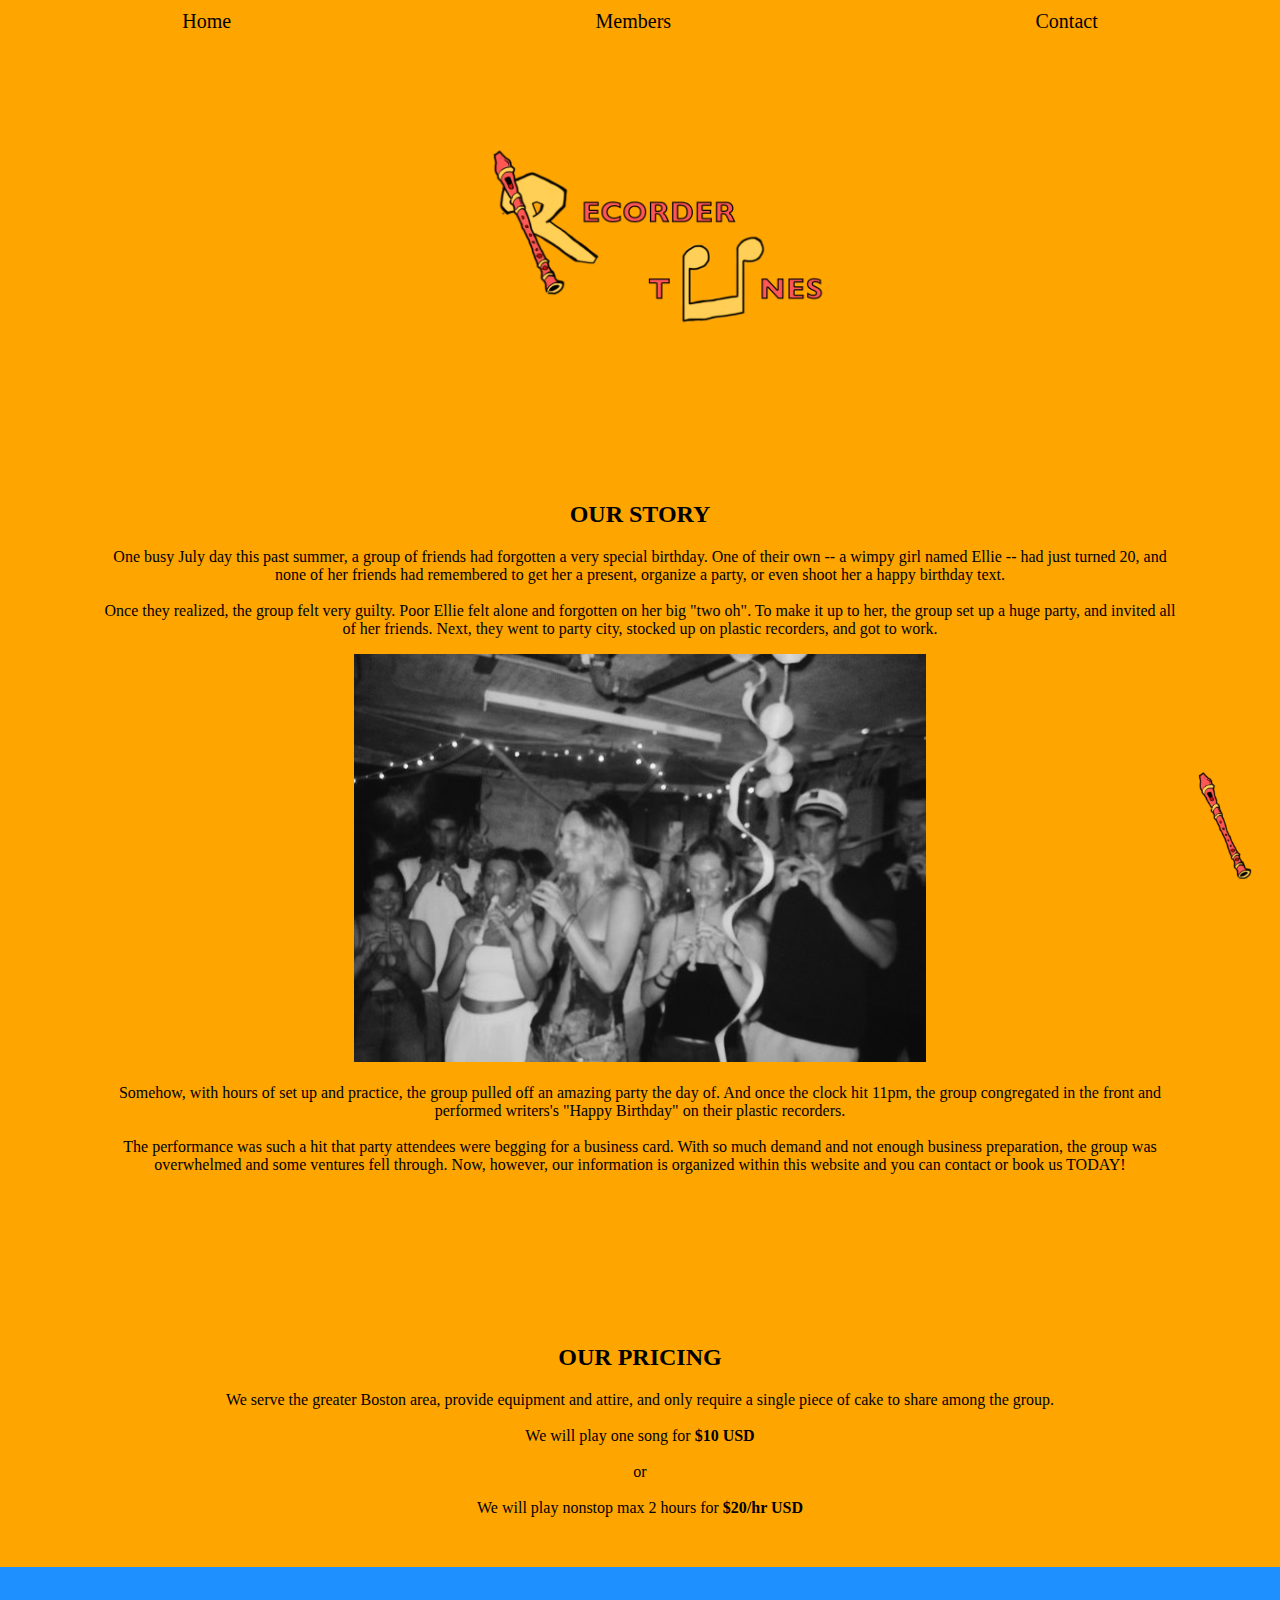
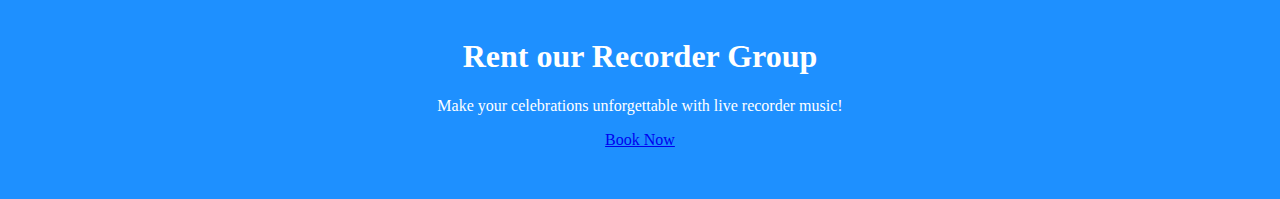
<file: index.html>
<!doctype html>
<html>
<head>
	<meta charset="UTF-8">
	<title>Recorder Group Rentals</title>
	<link rel="stylesheet" href="styles.css">
	<style>
		.intro-content {
			padding: 50px;
		}
		.pricing {
			padding: 50px;
		}
		.book {
			padding: 50px;
		}
	</style>
</head>

<body>
	<nav>
		<div class="navbar">
			<a href="https://lizziepimentel.github.io/cs20homework2/index.html">Home</a>
			<a href="https://lizziepimentel.github.io/cs20homework2/members.html">Members</a>
			<a href="https://lizziepimentel.github.io/cs20homework2/contact.html">Contact</a>
		</div>
	</nav>
	
	<section class="logo">
		<img src="recordlogo.png" width = 500>
	</section>
	
	<section class="icon">
		<a href="https://lizziepimentel.github.io/cs20homework2/index.html">
			<img src="icon.png" width= 90>
		</a>
	</section>
	
	<section class="intro-section">
		<div class="intro-content">
			<h2>OUR STORY</h2>
			One busy July day this past summer, a group of friends had forgotten a very special birthday. One of their own -- a wimpy girl named Ellie -- had just turned 20, and none of her friends had remembered to get her a present, organize a party, or even shoot her a happy birthday text.
			<br/>
			<br/>
			Once they realized, the group felt very guilty. Poor Ellie felt alone and forgotten on her big "two oh". To make it up to her, the group set up a huge party, and invited all of her friends. Next, they went to party city, stocked up on plastic recorders, and got to work.
			<p></p>
			<img src="recorder.jpeg"/>
			<br/>
			<br/>
			Somehow, with hours of set up and practice, the group pulled off an amazing party the day of. And once the clock hit 11pm, the group congregated in the front and performed writers's "Happy Birthday" on their plastic recorders. 
			<br/>
			<br/>
			The performance was such a hit that party attendees were begging for a business card. With so much demand and not enough business preparation, the group was overwhelmed and some ventures fell through. Now, however, our information is organized within this website and you can contact or book us TODAY!
		</div>
	</section>
	
	<section class="pricing">
		<h2>
			OUR PRICING
		</h2>
		We serve the greater Boston area, provide equipment and attire, and only require a single piece of cake to share among the group. 
		<br/>
		<br/>
		We will play one song for 
		<strong>
			$10 USD
		</strong>
		<br/>
		<br/>
		or
		<br/>
		<br/>
		We will play nonstop max 2 hours for 
		<strong>
			$20/hr USD
		</strong>
	</section>
	
	<section class="book">
        <h1>Rent our Recorder Group</h1>
        <p>Make your celebrations unforgettable with live recorder music!</p>
        <a href="https://lizziepimentel.github.io/cs20homework2/contact.html">Book Now</a>
    </section>
</body>
	
</html>
</file>
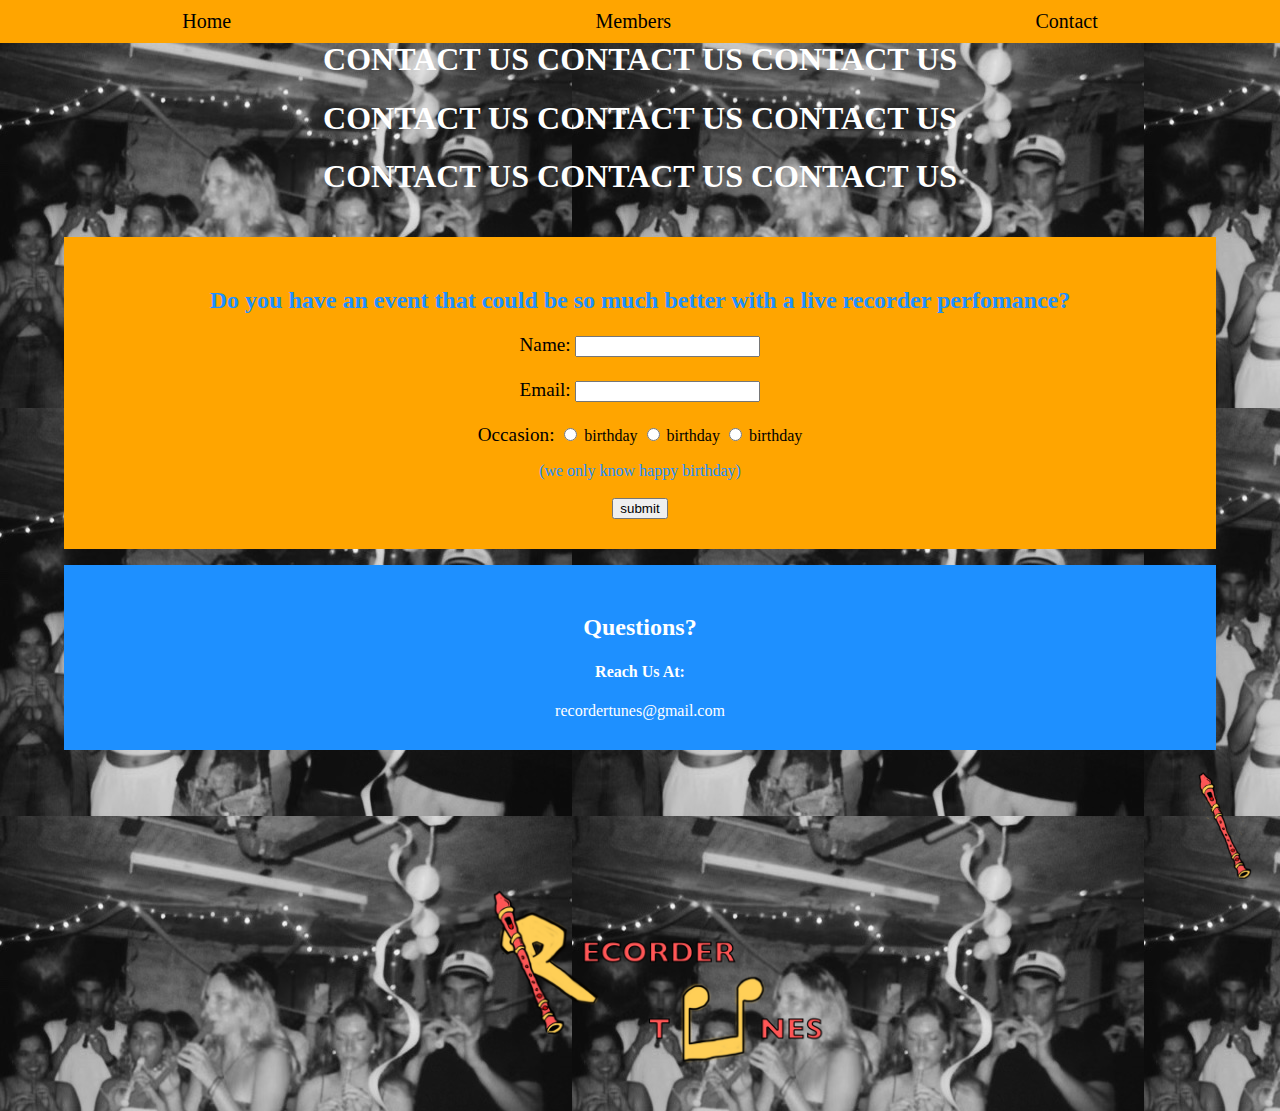
<file: contact.html>
<!doctype html>
<html>
<head>
<meta charset="UTF-8">
<title>Untitled Document</title>
<link rel="stylesheet" href="styles.css">
</head>

<body background=recorder.jpeg>
	<nav>
		<div class="navbar">
			<a href="https://lizziepimentel.github.io/cs20homework2/index.html">Home</a>
			<a href="https://lizziepimentel.github.io/cs20homework2/members.html">Members</a>
			<a href="https://lizziepimentel.github.io/cs20homework2/contact.html">Contact</a>
		</div>
	</nav>
	
	<section class="icon">
		<a href="https://lizziepimentel.github.io/cs20homework2/index.html">
			<img src="icon.png" width= 90>
		</a>
	</section>
	
	<section class="contactus">
		<h1 style="color: white">CONTACT US CONTACT US CONTACT US</h1>
		<h1 style="color: white">CONTACT US CONTACT US CONTACT US</h1>
		<h1 style="color: white">CONTACT US CONTACT US CONTACT US</h1>
	</section>
	
	<section class="form">
		<h2>
			Do you have an event that could be so much better with a live recorder perfomance?
		</h2>
		<form method= "get" action= "#">
			<font color="black">
			<big>
				 Name: <input type="text" id="name" name="name">
				<br/>
				<br/>
				Email: <input type="text" id="email" name="email">
				<br/>
				<br/>
				Occasion:
			</big>
				<input type="radio" name="occasion" value="birthday"> birthday
				<input type="radio" name="occasion" value="birthday"> birthday
				<input type="radio" name="occasion" value="birthday"> birthday
			</font>
			<p></p>
		(we only know happy birthday)
		<br/>
		<br/>
		<input type="submit" value="submit">
		</form>
	</section>
	
	<p></p>
	
	<section class="contactinfo">
		<h2>
			Questions?
		</h2>
		<h4>
			Reach Us At:
		</h4>
		recordertunes@gmail.com
	</section>
	<center>
		<img src="recordlogo.png" width = 500>
	</center>
</body>
</html>
</file>
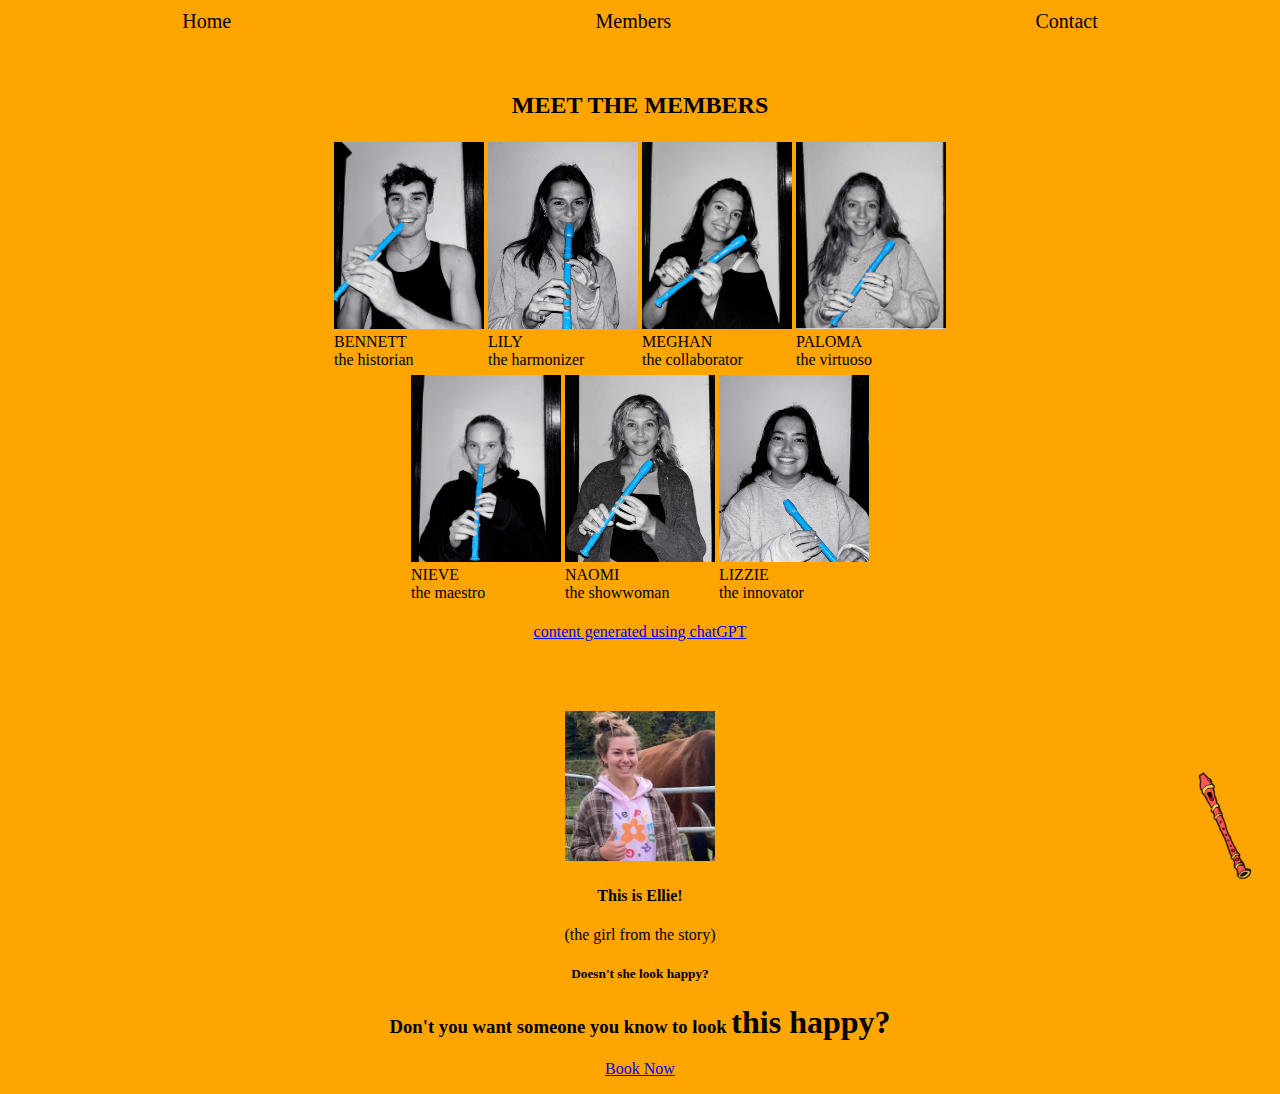
<file: members.html>
<!doctype html>
<html>
<head>
<meta charset="UTF-8">
<title>Untitled Document</title>
<link rel="stylesheet" href="styles.css">
</head>

<body>
	<nav>
		<div class="navbar">
			<a href="https://lizziepimentel.github.io/cs20homework2/index.html">Home</a>
			<a href="https://lizziepimentel.github.io/cs20homework2/members.html">Members</a>
			<a href="https://lizziepimentel.github.io/cs20homework2/contact.html">Contact</a>
		</div>
	</nav>
	
	<section class="icon">
		<a href="https://lizziepimentel.github.io/cs20homework2/index.html">
			<img src="icon.png" width= 90>
		</a>
	</section>
	<br/><br/><br/><br/>
	
		<h2 style= "text-align: center"> MEET THE MEMBERS</h2>
		<div align="center">
			<table>
				<tr>
					<td>
						<img src="bennett.jpeg" width= 150>
						<br/>
						BENNETT
						<br/>
						the historian
					</td>
					<td>
						<img src="lily.jpeg" width= 150>
						<br/>
						LILY
						<br/>
						the harmonizer
					</td>
					<td>
						<img src="meghan 2.jpeg" width= 150>
						<br/>
						MEGHAN
						<br/>
						the collaborator
					</td>
					<td>
						<img src="paloma.jpeg" width= 150>
						<br/>
						PALOMA
						<br/>
						the virtuoso
					</td>
				</tr>
			</table>
			<table>
				<tr>
					<td>
						<img src="nieve.jpeg" width= 150>
						<br/>
						NIEVE
						<br/>
						the maestro
					</td>
					<td>
						<img src="naomi.jpeg" width= 150>
						<br/>
						NAOMI
						<br/>
						the showwoman
					</td>
					<td>
						<img src="lizzie.jpeg" width= 150>
						<br/>
						LIZZIE
						<br/>
						the innovator
					</td>
				</tr>
			</table>
			<br/>
			<a href="https://chat.openai.com/share/d809a769-7bad-4764-a28a-86e9d89b2b43">content generated using chatGPT</a>
		</div>
	<br/><br/><br/>
	<p style= "text-align: center">
		<img src="ellie.jpeg" width= 150>
	</p>
		<h4 style = "text-align: center">
			This is Ellie!
		</h4>
		<p style = "text-align: center">(the girl from the story) </p>

		<h5 style = "text-align: center">
			Doesn't she look happy?
		</h5>
		<h3  style = "text-align: center">
			Don't you want someone you know to look 
			<Font size="+3">this happy?
				</Font>
		</h3>
	<p style= "text-align: center">
		<a href="https://lizziepimentel.github.io/cs20hw2/contact.html">Book Now</a>
	</p>
</body>
</html>
</file>
<file: styles.css>
/* CSS Document */

body {
	font-family: Gill Sans, san-seriff;
	background-color: orange;
	margin: 0;
}
.navbar {
	position: fixed;
	width: 100%;
	display: inline-flex;
	justify-content: space-around;
	top: 0;
	background-color: orange;
	font-size: 20px;
}

.navbar a {
	text-decoration: none;
	padding: 10px 15px;
	color: black;
}
.navbar a:hover {
	background-color: darkorange;
	padding: 15 px 20 px;
}

.logo {
	text-align: center;
    padding: 10px 0;
}

.intro-section {
	text-align: center;
	padding: 50px;
}

.pricing {
	text-align: center;
	padding: 30px 0;
}
.book {
    text-align: center;
    padding: 50px 0;
    background-color: dodgerblue;
    color: white;
}
.book a:hover {
	background-color: floralwhite;
}

.meet {
	text-align: center;
	padding: 50px 0;
}

.contactus {
	text-align: center;
	padding: 20px 0;
}

.form {
	text-align: center;
	padding: 30px 0;
	background-color: orange;
	color: dodgerblue;
	width: 90%;
	margin: 0 auto;
}

.contactinfo {
	text-align: center;
	padding: 30px 0;
	background-color: dodgerblue;
	color: white;
	width: 90%;
	margin: 0 auto;
}


.icon {
	position: fixed;
	bottom: 10px;
	right: 10px;
}
@ media screen and (max-width: 768px) {
	.navbar {
		flex-direction: column;
	}
	.navbar a {
		padding: 15px 0;
		width: 100%
	}
	.navbar a:hover {
		padding: 15px 0;
	}
}
</file>
